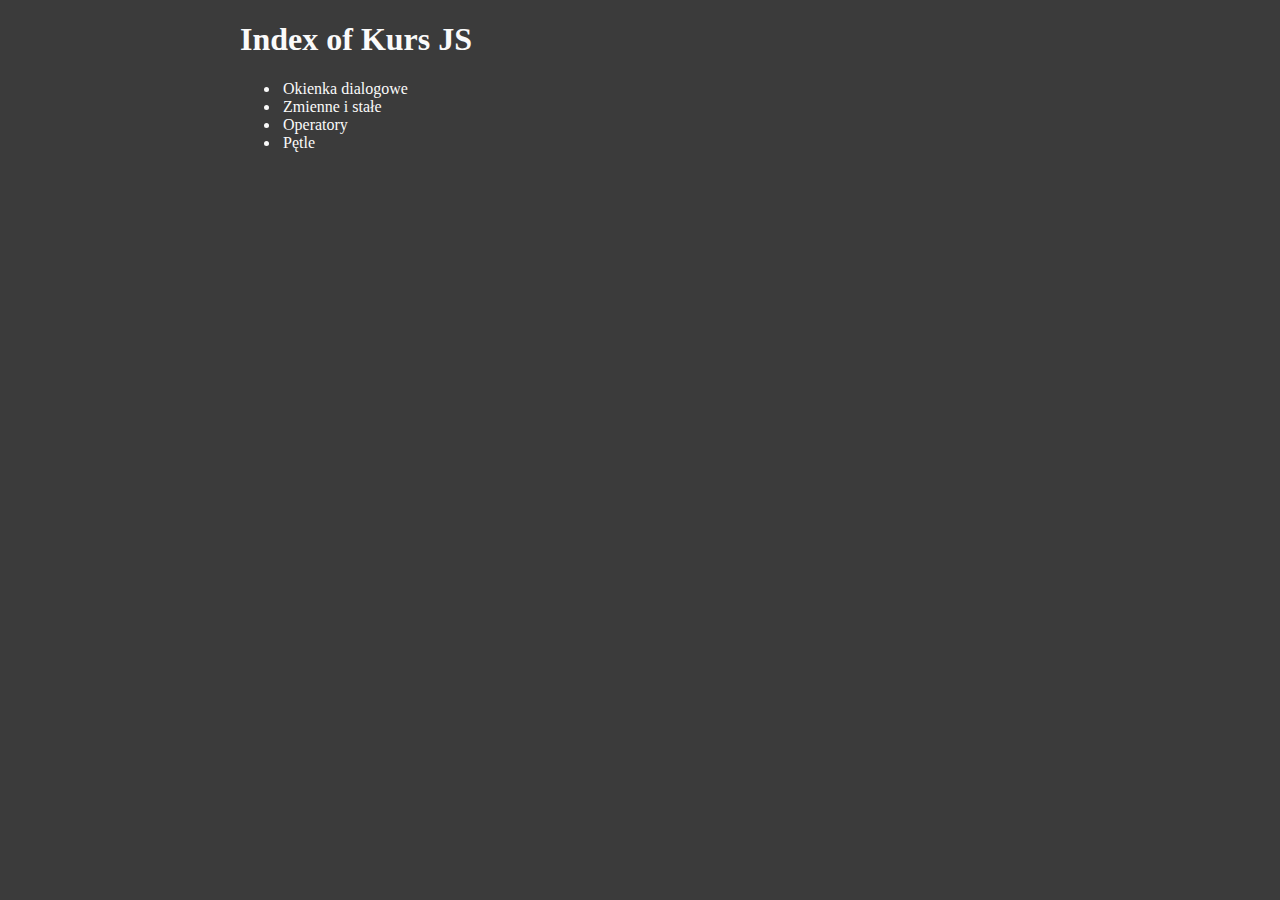
<file: index.html>
<!DOCTYPE html>
<html lang="pl_PL">
<head>
    <meta charset="UTF-8">
    <meta http-equiv="X-UA-Compatible" content="IE=edge">
    <meta name="viewport" content="width=device-width, initial-scale=1.0">
    <link rel="stylesheet" href="css/style.css">
    <title>Index | Kurs JS</title>
</head>
<body>
    <div class="container">
        <h1>Index of Kurs JS</h1>
        <ul>
            <li><a href="okienkaDialogowe.html">Okienka dialogowe</a></li>
            <li><a href="#">Zmienne i stałe</a></li>
            <li><a href="#">Operatory</a></li>
            <li><a href="petle.html">Pętle</a></li>
        </ul>
    </div>
</body>
</html>
</file>
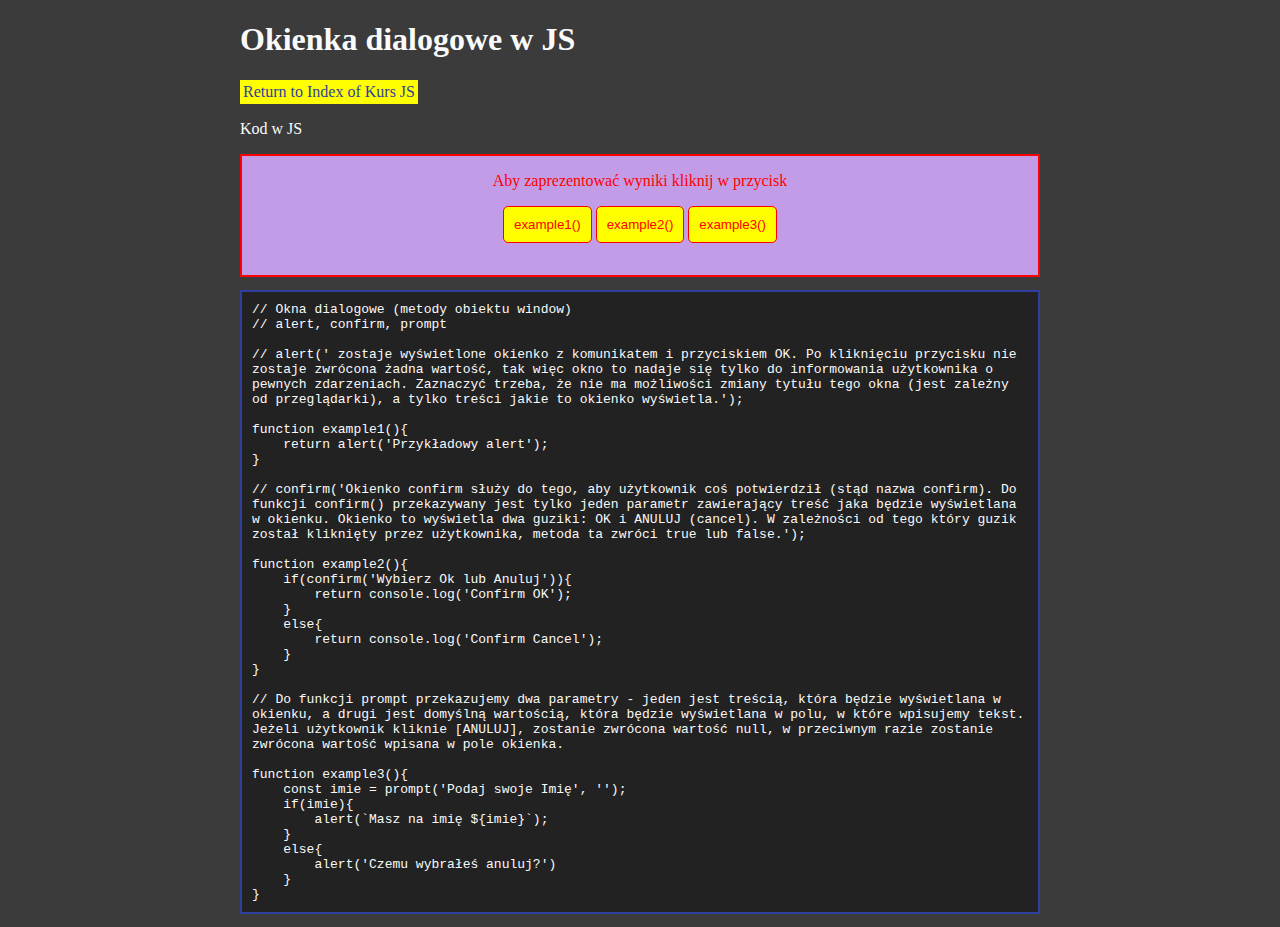
<file: okienkaDialogowe.html>
<!DOCTYPE html>
<html lang="pl_PL">
<head>
    <meta charset="UTF-8">
    <meta http-equiv="X-UA-Compatible" content="IE=edge">
    <meta name="viewport" content="width=device-width, initial-scale=1.0">
    <title>Okienka dialogowe | Kurs js</title>
    <link rel="stylesheet" href="css/style.css">
</head>
<body>
    <div class="container">
        <h1>Okienka dialogowe w JS</h1>
        <a href="index.html" class="link">Return to Index of Kurs JS</a>
    
        <p>Kod w JS</p>
        <div class="code">
            Aby zaprezentować wyniki kliknij w przycisk<br>
            <p>
                <div>
                    <button onclick="example1()">example1()</button>
                    <button onclick="example2()">example2()</button>
                    <button onclick="example3()">example3()</button></div>
            </p>
        </div> 
<pre>
// Okna dialogowe (metody obiektu window)
// alert, confirm, prompt 

// alert(' zostaje wyświetlone okienko z komunikatem i przyciskiem OK. Po kliknięciu przycisku nie zostaje zwrócona żadna wartość, tak więc okno to nadaje się tylko do informowania użytkownika o pewnych zdarzeniach. Zaznaczyć trzeba, że nie ma możliwości zmiany tytułu tego okna (jest zależny od przeglądarki), a tylko treści jakie to okienko wyświetla.');

function example1(){
    return alert('Przykładowy alert');
}

// confirm('Okienko confirm służy do tego, aby użytkownik coś potwierdził (stąd nazwa confirm). Do funkcji confirm() przekazywany jest tylko jeden parametr zawierający treść jaka będzie wyświetlana w okienku. Okienko to wyświetla dwa guziki: OK i ANULUJ (cancel). W zależności od tego który guzik został kliknięty przez użytkownika, metoda ta zwróci true lub false.');

function example2(){
    if(confirm('Wybierz Ok lub Anuluj')){
        return console.log('Confirm OK');
    }
    else{
        return console.log('Confirm Cancel');
    }
}

// Do funkcji prompt przekazujemy dwa parametry - jeden jest treścią, która będzie wyświetlana w okienku, a drugi jest domyślną wartością, która będzie wyświetlana w polu, w które wpisujemy tekst. Jeżeli użytkownik kliknie [ANULUJ], zostanie zwrócona wartość null, w przeciwnym razie zostanie zwrócona wartość wpisana w pole okienka.

function example3(){
    const imie = prompt('Podaj swoje Imię', '');
    if(imie){
        alert(`Masz na imię ${imie}`);
    }
    else{
        alert('Czemu wybrałeś anuluj?')
    }
}
</pre>
    </div>
    <script src="js/okienkaDialogowe.js"></script>
</body>
</html>
</file>
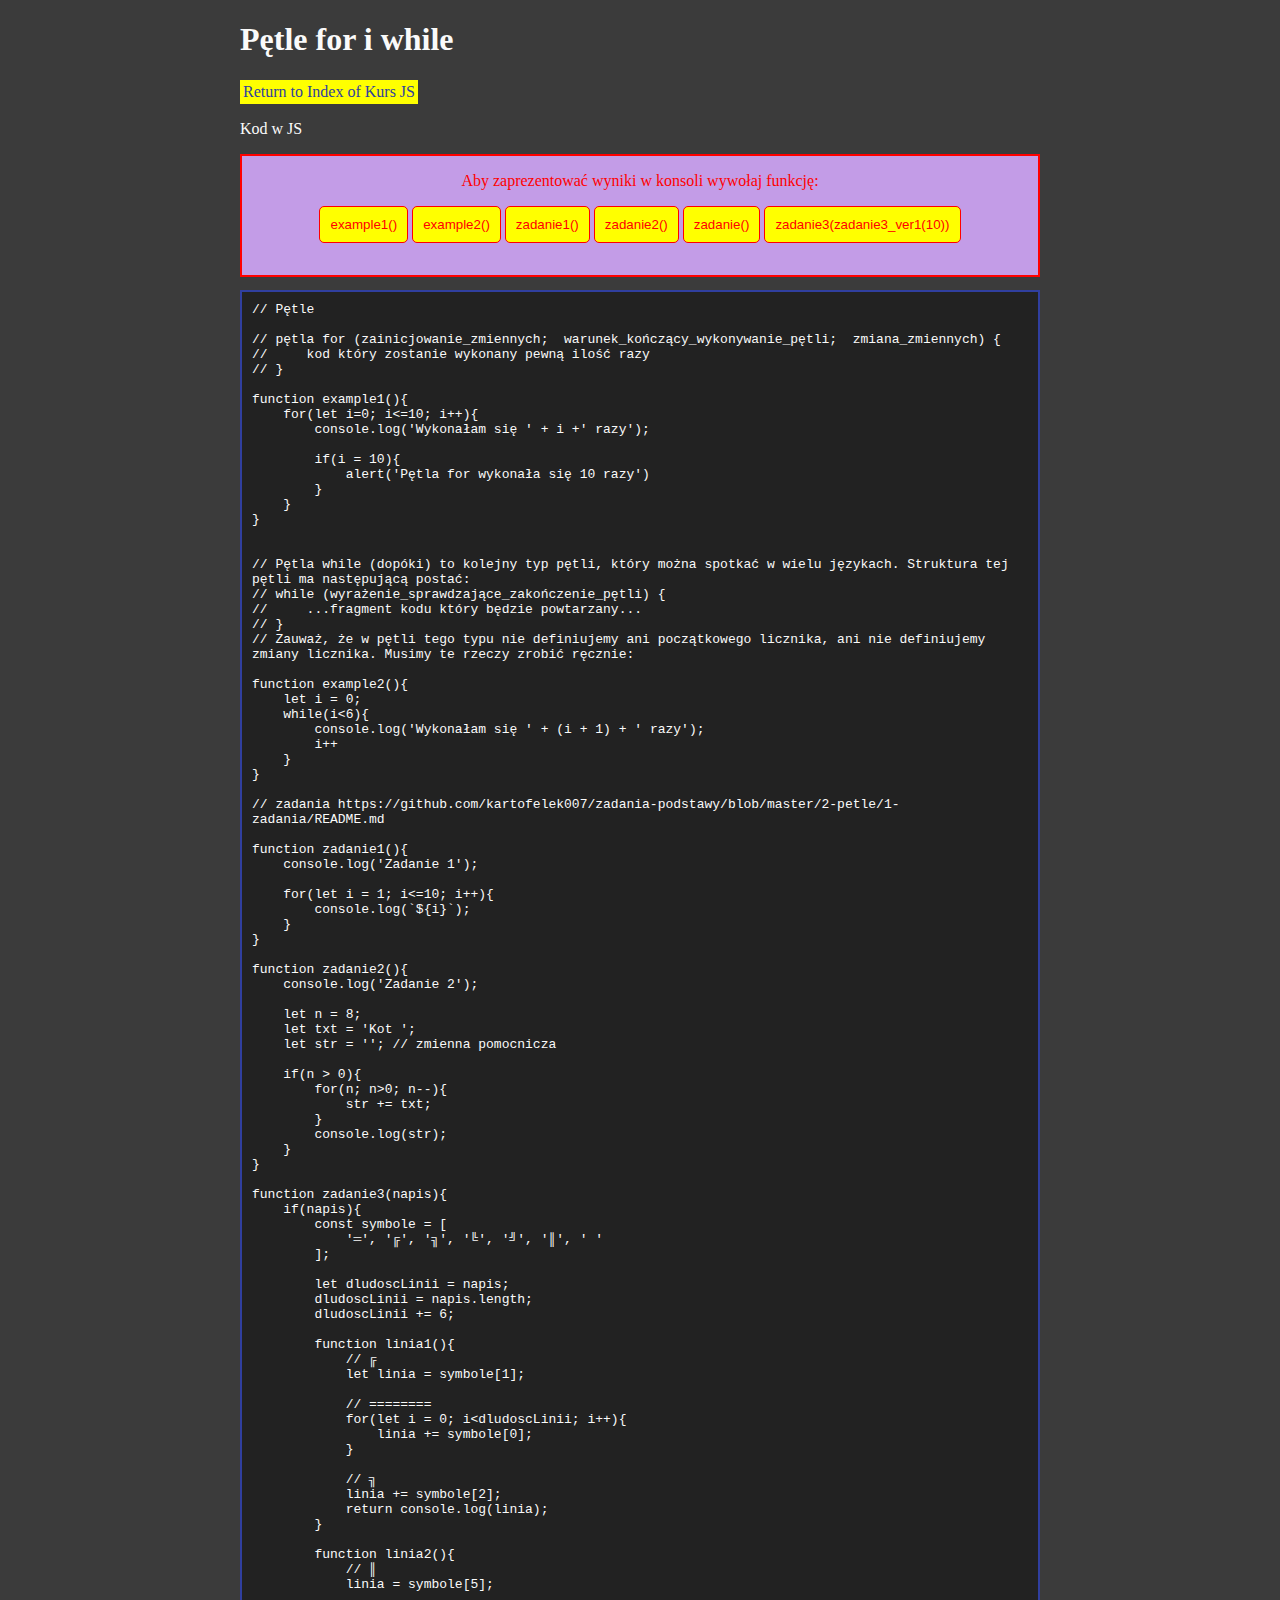
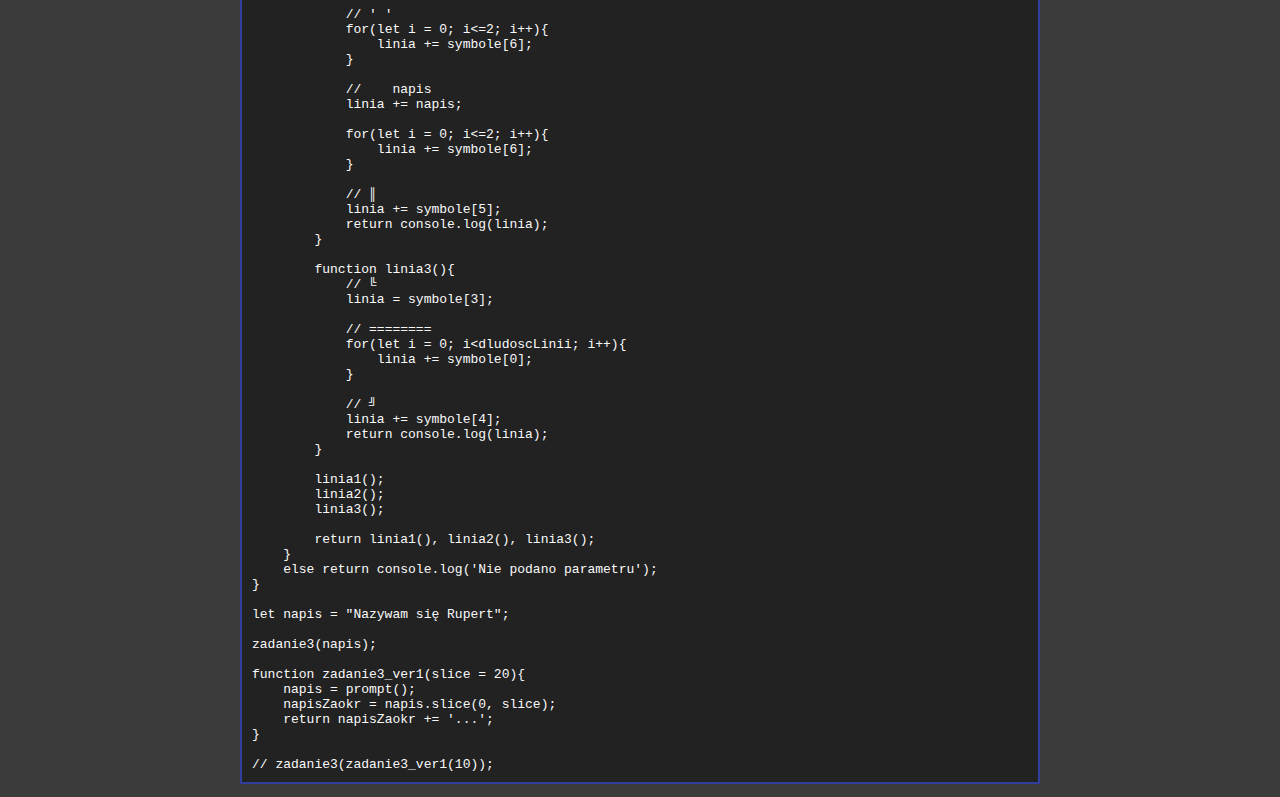
<file: petle.html>
<!DOCTYPE html>
<html lang="pl_PL">
<head>
    <meta charset="UTF-8">
    <meta http-equiv="X-UA-Compatible" content="IE=edge">
    <meta name="viewport" content="width=device-width, initial-scale=1.0">
    <title>Pętle for i while | Kurs js</title>
    <link rel="stylesheet" href="css/style.css">
</head>
<body>
    <div class="container">
        <h1>Pętle for i while</h1>
        <a href="index.html" class="link">Return to Index of Kurs JS</a>
    
        <p>Kod w JS</p>

        <div class="code">
            Aby zaprezentować wyniki w konsoli wywołaj funkcję:<br>
            
            <p>
                <button onclick="example1()">example1()</button>
                <button onclick="example2()">example2()</button>
                <button onclick="zadanie1()">zadanie1()</button>
                <button onclick="zadanie2()">zadanie2()</button>
                <button onclick="zadanie3()">zadanie()</button>
                <button onclick="zadanie3(zadanie3_ver1(10))">zadanie3(zadanie3_ver1(10))</button>
            </p>
        </div>
                
<pre>
// Pętle

// pętla for (zainicjowanie_zmiennych;  warunek_kończący_wykonywanie_pętli;  zmiana_zmiennych) {
//     kod który zostanie wykonany pewną ilość razy
// }

function example1(){
    for(let i=0; i&lt;=10; i++){
        console.log('Wykonałam się ' + i +' razy');
        
        if(i = 10){
            alert('Pętla for wykonała się 10 razy')
        }
    }
}

    
// Pętla while (dopóki) to kolejny typ pętli, który można spotkać w wielu językach. Struktura tej pętli ma następującą postać:
// while (wyrażenie_sprawdzające_zakończenie_pętli) {
//     ...fragment kodu który będzie powtarzany...
// }
// Zauważ, że w pętli tego typu nie definiujemy ani początkowego licznika, ani nie definiujemy zmiany licznika. Musimy te rzeczy zrobić ręcznie:

function example2(){
    let i = 0;
    while(i&lt;6){
        console.log('Wykonałam się ' + (i + 1) + ' razy');
        i++
    }
}

// zadania https://github.com/kartofelek007/zadania-podstawy/blob/master/2-petle/1-zadania/README.md

function zadanie1(){
    console.log('Zadanie 1');

    for(let i = 1; i&lt;=10; i++){
        console.log(`${i}`);
    }
}

function zadanie2(){
    console.log('Zadanie 2');

    let n = 8;
    let txt = 'Kot ';
    let str = ''; // zmienna pomocnicza

    if(n &gt; 0){
        for(n; n&gt;0; n--){
            str += txt;
        }
        console.log(str);
    }
}

function zadanie3(napis){
    if(napis){
        const symbole = [
            '═', '╔', '╗', '╚', '╝', '║', ' '
        ];

        let dludoscLinii = napis;
        dludoscLinii = napis.length;
        dludoscLinii += 6;

        function linia1(){
            // ╔
            let linia = symbole[1];

            // ========
            for(let i = 0; i&lt;dludoscLinii; i++){
                linia += symbole[0];
            }

            // ╗
            linia += symbole[2];
            return console.log(linia);
        }

        function linia2(){
            // ║
            linia = symbole[5];

            // ' '
            for(let i = 0; i&lt;=2; i++){
                linia += symbole[6];
            }

            //    napis
            linia += napis;

            for(let i = 0; i&lt;=2; i++){
                linia += symbole[6];
            }

            // ║
            linia += symbole[5];
            return console.log(linia);
        }

        function linia3(){
            // ╚
            linia = symbole[3];

            // ========
            for(let i = 0; i&lt;dludoscLinii; i++){
                linia += symbole[0];
            }

            // ╝
            linia += symbole[4];
            return console.log(linia);
        }

        linia1();
        linia2();
        linia3();

        return linia1(), linia2(), linia3();
    }
    else return console.log('Nie podano parametru');
}

let napis = &quot;Nazywam się Rupert&quot;;

zadanie3(napis);

function zadanie3_ver1(slice = 20){
    napis = prompt();
    napisZaokr = napis.slice(0, slice);
    return napisZaokr += '...';
}

// zadanie3(zadanie3_ver1(10));
</pre>
    </div>
    <script src="js/petle.js"></script>
</body>
</html>
</file>
<file: css/style.css>
body {
    background-color: #3b3b3b;
    color: #fafafa;
}
a, a:visited {
    color: #fafafa;
    text-decoration: none;
    padding: 3px;
    transition: color 0.5s;
}
a:hover {
    color: yellow;
    transition: color 0.5s;
}

.link, .link:visited {
    display: inline-block;
    color: #303f9f;
    background-color: yellow;
    text-decoration: none;
    padding: 3px;
    transition: color 0.5s;
}

.link:hover {
    color: red;
    transition: color 0.5s;
}

pre {
    white-space: pre-wrap;
    max-width: 100%;
    border: 2px solid #303f9f;
    padding: 10px;
    background-color: #222222;
}

button {
    background-color: yellow;
    color: red;
    padding: 10px;
    border: 1px solid red;
    border-radius: 5px;
    transition: 0.5s;
}

button:hover {
    color: blue;
    border: 1px solid blue;
    transition: 0.5s;
}

.container {
    max-width: 800px;
    margin-left: auto;
    margin-right: auto;
}

.code {
    padding: 1em;
    color: red;
    background-color: #C39CE7;
    border: 2px solid red;
    text-align: center;

}
</file>
